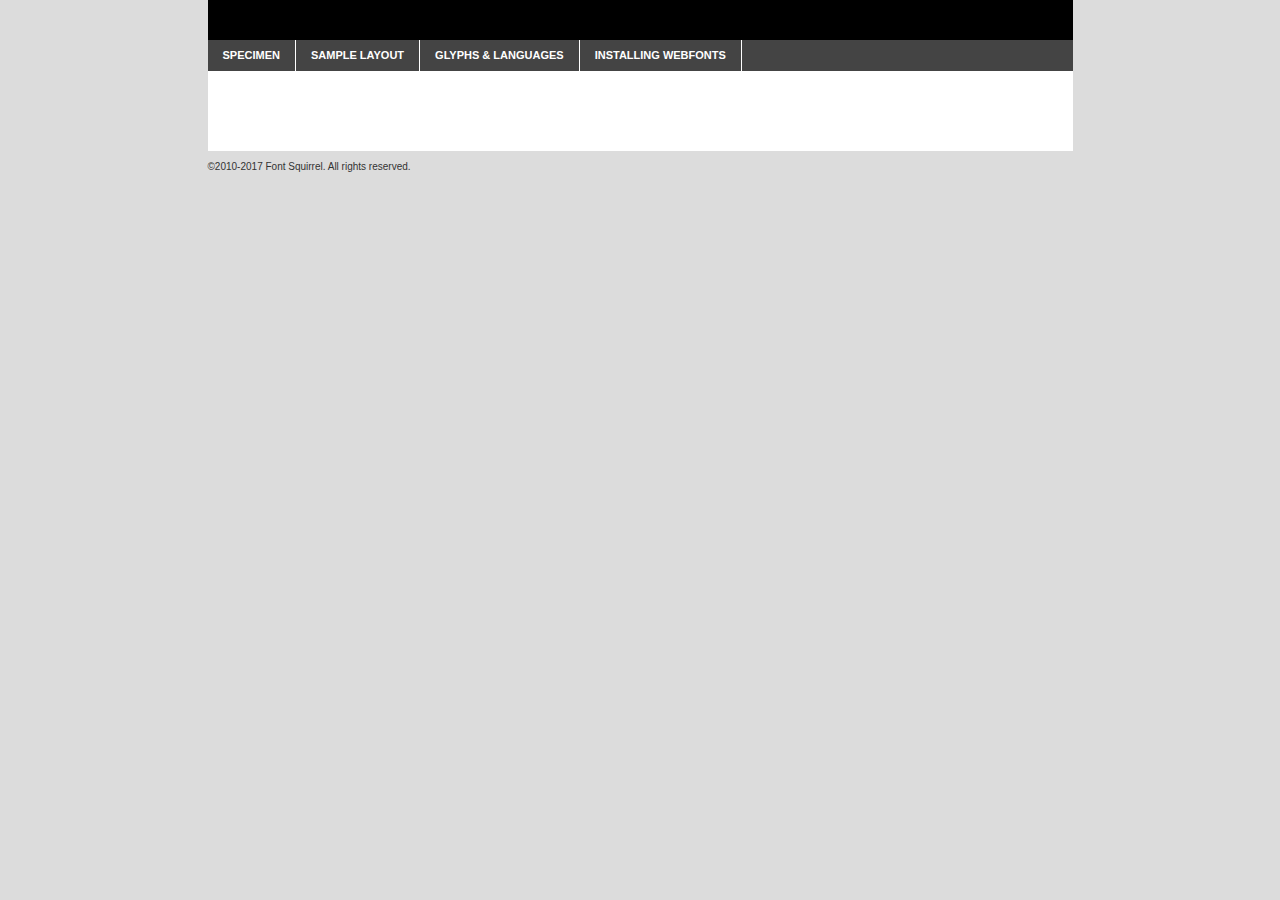
<file: fonts/fieldwork-geo-regular-demo.html>
<!DOCTYPE html PUBLIC "-//W3C//DTD XHTML 1.0 Transitional//EN"
	"http://www.w3.org/TR/xhtml1/DTD/xhtml1-transitional.dtd">

<html xmlns="http://www.w3.org/1999/xhtml" xml:lang="en" lang="en">
<head>
	<meta http-equiv="Content-Type" content="text/html; charset=utf-8" />
	<script src="http://ajax.googleapis.com/ajax/libs/jquery/1.7.2/jquery.min.js" type="text/javascript" charset="utf-8"></script>
	<script type="text/javascript">
	(function($){$.fn.easyTabs=function(option){var param=jQuery.extend({fadeSpeed:"fast",defaultContent:1,activeClass:'active'},option);$(this).each(function(){var thisId="#"+this.id;if(param.defaultContent==''){param.defaultContent=1;}
	if(typeof param.defaultContent=="number")
	{var defaultTab=$(thisId+" .tabs li:eq("+(param.defaultContent-1)+") a").attr('href').substr(1);}else{var defaultTab=param.defaultContent;}
	$(thisId+" .tabs li a").each(function(){var tabToHide=$(this).attr('href').substr(1);$("#"+tabToHide).addClass('easytabs-tab-content');});hideAll();changeContent(defaultTab);function hideAll(){$(thisId+" .easytabs-tab-content").hide();}
	function changeContent(tabId){hideAll();$(thisId+" .tabs li").removeClass(param.activeClass);$(thisId+" .tabs li a[href=#"+tabId+"]").closest('li').addClass(param.activeClass);if(param.fadeSpeed!="none")
	{$(thisId+" #"+tabId).fadeIn(param.fadeSpeed);}else{$(thisId+" #"+tabId).show();}}
	$(thisId+" .tabs li").click(function(){var tabId=$(this).find('a').attr('href').substr(1);changeContent(tabId);return false;});});}})(jQuery);
	</script>
	<link rel="stylesheet" href="specimen_files/specimen_stylesheet.css" type="text/css" charset="utf-8" />
	<link rel="stylesheet" href="stylesheet.css" type="text/css" charset="utf-8" />

	<style type="text/css">
					body{
				font-family: 'webfontregular';
							}
		</style>

	<title>  Specimen</title>
	
	
	<script type="text/javascript" charset="utf-8">
		$(document).ready(function() {
			$('#container').easyTabs({defaultContent:1});
		});
	</script>
</head>

<body>
<div id="container">
	<div id="header">
		 	</div>
	<ul class="tabs">
		<li><a href="#specimen">Specimen</a></li>
		<li><a href="#layout">Sample Layout</a></li>
				<li><a href="#glyphs">Glyphs &amp; Languages</a></li>
		<li><a href="#installing">Installing Webfonts</a></li>
		
	</ul>
	
	<div id="main_content">

		
			<div id="specimen">
		
				<div class="section">
					<div class="grid12 firstcol">
						<div class="huge">AaBb</div>
					</div>
				</div>
		
				<div class="section">
					<div class="glyph_range">A&#x200B;B&#x200b;C&#x200b;D&#x200b;E&#x200b;F&#x200b;G&#x200b;H&#x200b;I&#x200b;J&#x200b;K&#x200b;L&#x200b;M&#x200b;N&#x200b;O&#x200b;P&#x200b;Q&#x200b;R&#x200b;S&#x200b;T&#x200b;U&#x200b;V&#x200b;W&#x200b;X&#x200b;Y&#x200b;Z&#x200b;a&#x200b;b&#x200b;c&#x200b;d&#x200b;e&#x200b;f&#x200b;g&#x200b;h&#x200b;i&#x200b;j&#x200b;k&#x200b;l&#x200b;m&#x200b;n&#x200b;o&#x200b;p&#x200b;q&#x200b;r&#x200b;s&#x200b;t&#x200b;u&#x200b;v&#x200b;w&#x200b;x&#x200b;y&#x200b;z&#x200b;1&#x200b;2&#x200b;3&#x200b;4&#x200b;5&#x200b;6&#x200b;7&#x200b;8&#x200b;9&#x200b;0&#x200b;&amp;&#x200b;.&#x200b;,&#x200b;?&#x200b;!&#x200b;&#64;&#x200b;(&#x200b;)&#x200b;#&#x200b;$&#x200b;%&#x200b;*&#x200b;+&#x200b;-&#x200b;=&#x200b;:&#x200b;;</div>
				</div>
				<div class="section">
					<div class="grid12 firstcol">
						<table class="sample_table">
							<tr><td>10</td><td class="size10">abcdefghijklmnopqrstuvwxyzABCDEFGHIJKLMNOPQRSTUVWXYZ0123456789abcdefghijklmnopqrstuvwxyzABCDEFGHIJKLMNOPQRSTUVWXYZ0123456789abcdefghijklmnopqrstuvwxyzABCDEFGHIJKLMNOPQRSTUVWXYZ</td></tr>
							<tr><td>11</td><td class="size11">abcdefghijklmnopqrstuvwxyzABCDEFGHIJKLMNOPQRSTUVWXYZ0123456789abcdefghijklmnopqrstuvwxyzABCDEFGHIJKLMNOPQRSTUVWXYZ0123456789abcdefghijklmnopqrstuvwxyzABCDEFGHIJKLMNOPQRSTUVWXYZ</td></tr>
							<tr><td>12</td><td class="size12">abcdefghijklmnopqrstuvwxyzABCDEFGHIJKLMNOPQRSTUVWXYZ0123456789abcdefghijklmnopqrstuvwxyzABCDEFGHIJKLMNOPQRSTUVWXYZ0123456789abcdefghijklmnopqrstuvwxyzABCDEFGHIJKLMNOPQRSTUVWXYZ</td></tr>
							<tr><td>13</td><td class="size13">abcdefghijklmnopqrstuvwxyzABCDEFGHIJKLMNOPQRSTUVWXYZ0123456789abcdefghijklmnopqrstuvwxyzABCDEFGHIJKLMNOPQRSTUVWXYZ0123456789abcdefghijklmnopqrstuvwxyzABCDEFGHIJKLMNOPQRSTUVWXYZ</td></tr>
							<tr><td>14</td><td class="size14">abcdefghijklmnopqrstuvwxyzABCDEFGHIJKLMNOPQRSTUVWXYZ0123456789abcdefghijklmnopqrstuvwxyzABCDEFGHIJKLMNOPQRSTUVWXYZ0123456789abcdefghijklmnopqrstuvwxyzABCDEFGHIJKLMNOPQRSTUVWXYZ</td></tr>
							<tr><td>16</td><td class="size16">abcdefghijklmnopqrstuvwxyzABCDEFGHIJKLMNOPQRSTUVWXYZ0123456789abcdefghijklmnopqrstuvwxyzABCDEFGHIJKLMNOPQRSTUVWXYZ</td></tr>
							<tr><td>18</td><td class="size18">abcdefghijklmnopqrstuvwxyzABCDEFGHIJKLMNOPQRSTUVWXYZ0123456789abcdefghijklmnopqrstuvwxyzABCDEFGHIJKLMNOPQRSTUVWXYZ</td></tr>
							<tr><td>20</td><td class="size20">abcdefghijklmnopqrstuvwxyzABCDEFGHIJKLMNOPQRSTUVWXYZ0123456789abcdefghijklmnopqrstuvwxyzABCDEFGHIJKLMNOPQRSTUVWXYZ</td></tr>
							<tr><td>24</td><td class="size24">abcdefghijklmnopqrstuvwxyzABCDEFGHIJKLMNOPQRSTUVWXYZ0123456789abcdefghijklmnopqrstuvwxyzABCDEFGHIJKLMNOPQRSTUVWXYZ</td></tr>
							<tr><td>30</td><td class="size30">abcdefghijklmnopqrstuvwxyzABCDEFGHIJKLMNOPQRSTUVWXYZ0123456789abcdefghijklmnopqrstuvwxyzABCDEFGHIJKLMNOPQRSTUVWXYZ</td></tr>
							<tr><td>36</td><td class="size36">abcdefghijklmnopqrstuvwxyzABCDEFGHIJKLMNOPQRSTUVWXYZ0123456789abcdefghijklmnopqrstuvwxyzABCDEFGHIJKLMNOPQRSTUVWXYZ</td></tr>
							<tr><td>48</td><td class="size48">abcdefghijklmnopqrstuvwxyzABCDEFGHIJKLMNOPQRSTUVWXYZ0123456789abcdefghijklmnopqrstuvwxyzABCDEFGHIJKLMNOPQRSTUVWXYZ</td></tr>
							<tr><td>60</td><td class="size60">abcdefghijklmnopqrstuvwxyzABCDEFGHIJKLMNOPQRSTUVWXYZ0123456789abcdefghijklmnopqrstuvwxyzABCDEFGHIJKLMNOPQRSTUVWXYZ</td></tr>
							<tr><td>72</td><td class="size72">abcdefghijklmnopqrstuvwxyzABCDEFGHIJKLMNOPQRSTUVWXYZ0123456789abcdefghijklmnopqrstuvwxyzABCDEFGHIJKLMNOPQRSTUVWXYZ</td></tr>
							<tr><td>90</td><td class="size90">abcdefghijklmnopqrstuvwxyzABCDEFGHIJKLMNOPQRSTUVWXYZ0123456789abcdefghijklmnopqrstuvwxyzABCDEFGHIJKLMNOPQRSTUVWXYZ</td></tr>
						</table>
				
					</div>
			
				</div>
		
		
		
								<div class="section" id="bodycomparison">


										<div id="xheight">
				<div class="fontbody">&#x25FC;&#x25FC;&#x25FC;&#x25FC;&#x25FC;&#x25FC;&#x25FC;&#x25FC;&#x25FC;&#x25FC;&#x25FC;&#x25FC;&#x25FC;&#x25FC;&#x25FC;&#x25FC;&#x25FC;&#x25FC;&#x25FC;&#x25FC;&#x25FC;&#x25FC;&#x25FC;&#x25FC;&#x25FC;&#x25FC;&#x25FC;&#x25FC;&#x25FC;&#x25FC;&#x25FC;&#x25FC;&#x25FC;&#x25FC;&#x25FC;&#x25FC;&#x25FC;&#x25FC;&#x25FC;&#x25FC;&#x25FC;&#x25FC;&#x25FC;&#x25FC;&#x25FC;&#x25FC;&#x25FC;&#x25FC;&#x25FC;&#x25FC;&#x25FC;&#x25FC;&#x25FC;&#x25FC;&#x25FC;&#x25FC;&#x25FC;&#x25FC;&#x25FC;&#x25FC;&#x25FC;&#x25FC;&#x25FC;&#x25FC;&#x25FC;&#x25FC;&#x25FC;&#x25FC;&#x25FC;&#x25FC;&#x25FC;&#x25FC;&#x25FC;&#x25FC;&#x25FC;&#x25FC;&#x25FC;&#x25FC;&#x25FC;&#x25FC;&#x25FC;&#x25FC;&#x25FC;&#x25FC;&#x25FC;&#x25FC;&#x25FC;&#x25FC;&#x25FC;&#x25FC;&#x25FC;&#x25FC;&#x25FC;&#x25FC;&#x25FC;&#x25FC;&#x25FC;&#x25FC;&#x25FC;body</div><div class="arialbody">body</div><div class="verdanabody">body</div><div class="georgiabody">body</div></div>
										<div class="fontbody" style="z-index:1">
											body<span> </span>
										</div>
										<div class="arialbody" style="z-index:1">
											body<span>Arial</span>
										</div>
										<div class="verdanabody" style="z-index:1">
											body<span>Verdana</span>
										</div>
										<div class="georgiabody" style="z-index:1">
											body<span>Georgia</span>
										</div>



								</div>
		
		
				<div class="section psample psample_row1" id="">
					
					<div class="grid2 firstcol">
						<p class="size10"><span>10.</span>Aenean lacinia bibendum nulla sed consectetur. Fusce dapibus, tellus ac cursus commodo, tortor mauris condimentum nibh, ut fermentum massa justo sit amet risus. Nullam id dolor id nibh ultricies vehicula ut id elit. Cum sociis natoque penatibus et magnis dis parturient montes, nascetur ridiculus mus. Nulla vitae elit libero, a pharetra augue.</p>
			
					</div>
					<div class="grid3">
						<p class="size11"><span>11.</span>Aenean lacinia bibendum nulla sed consectetur. Fusce dapibus, tellus ac cursus commodo, tortor mauris condimentum nibh, ut fermentum massa justo sit amet risus. Nullam id dolor id nibh ultricies vehicula ut id elit. Cum sociis natoque penatibus et magnis dis parturient montes, nascetur ridiculus mus. Nulla vitae elit libero, a pharetra augue.</p>
			
					</div>
					<div class="grid3">
						<p class="size12"><span>12.</span>Aenean lacinia bibendum nulla sed consectetur. Fusce dapibus, tellus ac cursus commodo, tortor mauris condimentum nibh, ut fermentum massa justo sit amet risus. Nullam id dolor id nibh ultricies vehicula ut id elit. Cum sociis natoque penatibus et magnis dis parturient montes, nascetur ridiculus mus. Nulla vitae elit libero, a pharetra augue.</p>
			
					</div>
					<div class="grid4">
						<p class="size13"><span>13.</span>Aenean lacinia bibendum nulla sed consectetur. Fusce dapibus, tellus ac cursus commodo, tortor mauris condimentum nibh, ut fermentum massa justo sit amet risus. Nullam id dolor id nibh ultricies vehicula ut id elit. Cum sociis natoque penatibus et magnis dis parturient montes, nascetur ridiculus mus. Nulla vitae elit libero, a pharetra augue.</p>
			
					</div>
					<div class="white_blend"></div>
					
				</div>
				<div class="section psample psample_row2" id="">
					<div class="grid3 firstcol">
						<p class="size14"><span>14.</span>Aenean lacinia bibendum nulla sed consectetur. Fusce dapibus, tellus ac cursus commodo, tortor mauris condimentum nibh, ut fermentum massa justo sit amet risus. Nullam id dolor id nibh ultricies vehicula ut id elit. Cum sociis natoque penatibus et magnis dis parturient montes, nascetur ridiculus mus. Nulla vitae elit libero, a pharetra augue.</p>
			
					</div>
					<div class="grid4">
						<p class="size16"><span>16.</span>Aenean lacinia bibendum nulla sed consectetur. Fusce dapibus, tellus ac cursus commodo, tortor mauris condimentum nibh, ut fermentum massa justo sit amet risus. Nullam id dolor id nibh ultricies vehicula ut id elit. Cum sociis natoque penatibus et magnis dis parturient montes, nascetur ridiculus mus. Nulla vitae elit libero, a pharetra augue.</p>
			
					</div>
					<div class="grid5">
						<p class="size18"><span>18.</span>Aenean lacinia bibendum nulla sed consectetur. Fusce dapibus, tellus ac cursus commodo, tortor mauris condimentum nibh, ut fermentum massa justo sit amet risus. Nullam id dolor id nibh ultricies vehicula ut id elit. Cum sociis natoque penatibus et magnis dis parturient montes, nascetur ridiculus mus. Nulla vitae elit libero, a pharetra augue.</p>
			
					</div>

					<div class="white_blend"></div>

				</div>
				
				<div class="section psample psample_row3" id="">
					<div class="grid5 firstcol">
						<p class="size20"><span>20.</span>Aenean lacinia bibendum nulla sed consectetur. Fusce dapibus, tellus ac cursus commodo, tortor mauris condimentum nibh, ut fermentum massa justo sit amet risus. Nullam id dolor id nibh ultricies vehicula ut id elit. Cum sociis natoque penatibus et magnis dis parturient montes, nascetur ridiculus mus. Nulla vitae elit libero, a pharetra augue.</p>
					</div>
					<div class="grid7">
						<p class="size24"><span>24.</span>Aenean lacinia bibendum nulla sed consectetur. Fusce dapibus, tellus ac cursus commodo, tortor mauris condimentum nibh, ut fermentum massa justo sit amet risus. Nullam id dolor id nibh ultricies vehicula ut id elit. Cum sociis natoque penatibus et magnis dis parturient montes, nascetur ridiculus mus. Nulla vitae elit libero, a pharetra augue.</p>
					</div>
					
					<div class="white_blend"></div>
					
				</div>
				
				<div class="section psample psample_row4" id="">
					<div class="grid12 firstcol">
						<p class="size30"><span>30.</span>Aenean lacinia bibendum nulla sed consectetur. Fusce dapibus, tellus ac cursus commodo, tortor mauris condimentum nibh, ut fermentum massa justo sit amet risus. Nullam id dolor id nibh ultricies vehicula ut id elit. Cum sociis natoque penatibus et magnis dis parturient montes, nascetur ridiculus mus. Nulla vitae elit libero, a pharetra augue.</p>
					</div>
					<div class="white_blend"></div>
					
				</div>
				
				
				
				<div class="section psample psample_row1 fullreverse">
					<div class="grid2 firstcol">
						<p class="size10"><span>10.</span>Aenean lacinia bibendum nulla sed consectetur. Fusce dapibus, tellus ac cursus commodo, tortor mauris condimentum nibh, ut fermentum massa justo sit amet risus. Nullam id dolor id nibh ultricies vehicula ut id elit. Cum sociis natoque penatibus et magnis dis parturient montes, nascetur ridiculus mus. Nulla vitae elit libero, a pharetra augue.</p>
			
					</div>
					<div class="grid3">
						<p class="size11"><span>11.</span>Aenean lacinia bibendum nulla sed consectetur. Fusce dapibus, tellus ac cursus commodo, tortor mauris condimentum nibh, ut fermentum massa justo sit amet risus. Nullam id dolor id nibh ultricies vehicula ut id elit. Cum sociis natoque penatibus et magnis dis parturient montes, nascetur ridiculus mus. Nulla vitae elit libero, a pharetra augue.</p>
			
					</div>
					<div class="grid3">
						<p class="size12"><span>12.</span>Aenean lacinia bibendum nulla sed consectetur. Fusce dapibus, tellus ac cursus commodo, tortor mauris condimentum nibh, ut fermentum massa justo sit amet risus. Nullam id dolor id nibh ultricies vehicula ut id elit. Cum sociis natoque penatibus et magnis dis parturient montes, nascetur ridiculus mus. Nulla vitae elit libero, a pharetra augue.</p>
			
					</div>
					<div class="grid4">
						<p class="size13"><span>13.</span>Aenean lacinia bibendum nulla sed consectetur. Fusce dapibus, tellus ac cursus commodo, tortor mauris condimentum nibh, ut fermentum massa justo sit amet risus. Nullam id dolor id nibh ultricies vehicula ut id elit. Cum sociis natoque penatibus et magnis dis parturient montes, nascetur ridiculus mus. Nulla vitae elit libero, a pharetra augue.</p>
			
					</div>
					<div class="black_blend"></div>
					
				</div>
				
				<div class="section psample psample_row2 fullreverse">
					<div class="grid3 firstcol">
						<p class="size14"><span>14.</span>Aenean lacinia bibendum nulla sed consectetur. Fusce dapibus, tellus ac cursus commodo, tortor mauris condimentum nibh, ut fermentum massa justo sit amet risus. Nullam id dolor id nibh ultricies vehicula ut id elit. Cum sociis natoque penatibus et magnis dis parturient montes, nascetur ridiculus mus. Nulla vitae elit libero, a pharetra augue.</p>
			
					</div>
					<div class="grid4">
						<p class="size16"><span>16.</span>Aenean lacinia bibendum nulla sed consectetur. Fusce dapibus, tellus ac cursus commodo, tortor mauris condimentum nibh, ut fermentum massa justo sit amet risus. Nullam id dolor id nibh ultricies vehicula ut id elit. Cum sociis natoque penatibus et magnis dis parturient montes, nascetur ridiculus mus. Nulla vitae elit libero, a pharetra augue.</p>
			
					</div>
					<div class="grid5">
						<p class="size18"><span>18.</span>Aenean lacinia bibendum nulla sed consectetur. Fusce dapibus, tellus ac cursus commodo, tortor mauris condimentum nibh, ut fermentum massa justo sit amet risus. Nullam id dolor id nibh ultricies vehicula ut id elit. Cum sociis natoque penatibus et magnis dis parturient montes, nascetur ridiculus mus. Nulla vitae elit libero, a pharetra augue.</p>
			
					</div>
					<div class="black_blend"></div>

				</div>
				
				<div class="section psample fullreverse psample_row3" id="">
					<div class="grid5 firstcol">
						<p class="size20"><span>20.</span>Aenean lacinia bibendum nulla sed consectetur. Fusce dapibus, tellus ac cursus commodo, tortor mauris condimentum nibh, ut fermentum massa justo sit amet risus. Nullam id dolor id nibh ultricies vehicula ut id elit. Cum sociis natoque penatibus et magnis dis parturient montes, nascetur ridiculus mus. Nulla vitae elit libero, a pharetra augue.</p>
					</div>
					<div class="grid7">
						<p class="size24"><span>24.</span>Aenean lacinia bibendum nulla sed consectetur. Fusce dapibus, tellus ac cursus commodo, tortor mauris condimentum nibh, ut fermentum massa justo sit amet risus. Nullam id dolor id nibh ultricies vehicula ut id elit. Cum sociis natoque penatibus et magnis dis parturient montes, nascetur ridiculus mus. Nulla vitae elit libero, a pharetra augue.</p>
					</div>
					
					<div class="black_blend"></div>
					
				</div>
				
				<div class="section psample fullreverse psample_row4" id="" style="border-bottom: 20px #000 solid;">
					<div class="grid12 firstcol">
						<p class="size30"><span>30.</span>Aenean lacinia bibendum nulla sed consectetur. Fusce dapibus, tellus ac cursus commodo, tortor mauris condimentum nibh, ut fermentum massa justo sit amet risus. Nullam id dolor id nibh ultricies vehicula ut id elit. Cum sociis natoque penatibus et magnis dis parturient montes, nascetur ridiculus mus. Nulla vitae elit libero, a pharetra augue.</p>
					</div>
					<div class="black_blend"></div>
					
				</div>
				
				
				
				
			</div>
			
			<div id="layout">
				
				<div class="section">
					
					<div class="grid12 firstcol">
						<h1>Lorem Ipsum Dolor</h1>
						<h2>Etiam porta sem malesuada magna mollis euismod</h2>
						
						<p class="byline">By <a href="#link">Aenean Lacinia</a></p>
					</div>
				</div>
				<div class="section">
					<div class="grid8 firstcol">
						<p class="large">Donec sed odio dui. Morbi leo risus, porta ac consectetur ac, vestibulum at eros. Fusce dapibus, tellus ac cursus commodo, tortor mauris condimentum nibh, ut fermentum massa justo sit amet risus. </p>

						
						<h3>Pellentesque ornare sem</h3>

						<p>Maecenas sed diam eget risus varius blandit sit amet non magna. Maecenas faucibus mollis interdum. Donec ullamcorper nulla non metus auctor fringilla. Nullam id dolor id nibh ultricies vehicula ut id elit. Nullam id dolor id nibh ultricies vehicula ut id elit. </p>

						<p>Aenean eu leo quam. Pellentesque ornare sem lacinia quam venenatis vestibulum. Lorem ipsum dolor sit amet, consectetur adipiscing elit. Cum sociis natoque penatibus et magnis dis parturient montes, nascetur ridiculus mus. </p>

						<p>Nulla vitae elit libero, a pharetra augue. Praesent commodo cursus magna, vel scelerisque nisl consectetur et. Aenean lacinia bibendum nulla sed consectetur. </p>

						<p>Nullam quis risus eget urna mollis ornare vel eu leo. Nullam quis risus eget urna mollis ornare vel eu leo. Maecenas sed diam eget risus varius blandit sit amet non magna. Donec ullamcorper nulla non metus auctor fringilla. </p>

						<h3>Cras mattis consectetur</h3>

						<p>Aenean eu leo quam. Pellentesque ornare sem lacinia quam venenatis vestibulum. Aenean lacinia bibendum nulla sed consectetur. Integer posuere erat a ante venenatis dapibus posuere velit aliquet. Cras mattis consectetur purus sit amet fermentum. </p>

						<p>Nullam id dolor id nibh ultricies vehicula ut id elit. Nullam quis risus eget urna mollis ornare vel eu leo. Cras mattis consectetur purus sit amet fermentum.</p>
					</div>
					
					<div class="grid4 sidebar">
						
						<div class="box reverse">
							<p class="last">Nullam quis risus eget urna mollis ornare vel eu leo. Donec ullamcorper nulla non metus auctor fringilla. Cras mattis consectetur purus sit amet fermentum. Sed posuere consectetur est at lobortis. Lorem ipsum dolor sit amet, consectetur adipiscing elit. </p>
						</div>
						
						<p class="caption">Maecenas sed diam eget risus varius.</p>

						<p>Vestibulum id ligula porta felis euismod semper. Integer posuere erat a ante venenatis dapibus posuere velit aliquet. Vestibulum id ligula porta felis euismod semper. Sed posuere consectetur est at lobortis. Maecenas sed diam eget risus varius blandit sit amet non magna. Fusce dapibus, tellus ac cursus commodo, tortor mauris condimentum nibh, ut fermentum massa justo sit amet risus. </p>

					

						<p>Duis mollis, est non commodo luctus, nisi erat porttitor ligula, eget lacinia odio sem nec elit. Aenean lacinia bibendum nulla sed consectetur. Vivamus sagittis lacus vel augue laoreet rutrum faucibus dolor auctor. Aenean lacinia bibendum nulla sed consectetur. Nullam quis risus eget urna mollis ornare vel eu leo. </p>

						<p>Praesent commodo cursus magna, vel scelerisque nisl consectetur et. Donec ullamcorper nulla non metus auctor fringilla. Maecenas faucibus mollis interdum. Fusce dapibus, tellus ac cursus commodo, tortor mauris condimentum nibh, ut fermentum massa justo sit amet risus. </p>

					</div>
				</div>
				
			</div>


			



		<div id="glyphs">
			<div class="section">
				<div class="grid12 firstcol">
			
				<h1>Language Support</h1>
				<p>The subset of   in this kit supports the following languages:<br />
			
					Albanian, Basque, Breton, Chamorro, Danish, Dutch, English, Faroese, Finnish, French, Frisian, Galician, German, Icelandic, Italian, Malagasy, Norwegian, Portuguese, Spanish, Swedish, Alsatian, Aragonese, Arapaho, Arrernte, Asturian, Aymara, Bislama, Cebuano, Corsican, Fijian, French_creole, Genoese, Gilbertese, Greenlandic, Haitian_creole, Hiligaynon, Hmong, Hopi, Ibanag, Iloko_ilokano, Indonesian, Interglossa_glosa, Interlingua, Irish_gaelic, Jerriais, Lojban, Lombard, Luxembourgeois, Manx, Mohawk, Norfolk_pitcairnese, Occitan, Oromo, Pangasinan, Papiamento, Piedmontese, Potawatomi, Rhaeto-romance, Romansh, Rotokas, Sami_lule, Samoan, Sardinian, Scots_gaelic, Seychelles_creole, Shona, Sicilian, Somali, Southern_ndebele, Swahili, Swati_swazi, Tagalog_filipino_pilipino, Tetum, Tok_pisin, Uyghur_latinized, Volapuk, Walloon, Warlpiri, Xhosa, Yapese, Zulu, Latinbasic, Ubasic, Demo				</p>
				<h1>Glyph Chart</h1>
				<p>The subset of   in this kit includes all the glyphs listed below. Unicode entities are included above each glyph to help you insert individual characters into your layout.</p>
				<div id="glyph_chart">
			
																				 <div><p>&amp;#13;</p>&#13;</div>
																				 <div><p>&amp;#13;</p>&#13;</div>
																				 <div><p>&amp;#32;</p>&#32;</div>
																				 <div><p>&amp;#33;</p>&#33;</div>
																				 <div><p>&amp;#34;</p>&#34;</div>
																				 <div><p>&amp;#35;</p>&#35;</div>
																				 <div><p>&amp;#36;</p>&#36;</div>
																				 <div><p>&amp;#37;</p>&#37;</div>
																				 <div><p>&amp;#38;</p>&#38;</div>
																				 <div><p>&amp;#39;</p>&#39;</div>
																				 <div><p>&amp;#40;</p>&#40;</div>
																				 <div><p>&amp;#41;</p>&#41;</div>
																				 <div><p>&amp;#42;</p>&#42;</div>
																				 <div><p>&amp;#43;</p>&#43;</div>
																				 <div><p>&amp;#44;</p>&#44;</div>
																				 <div><p>&amp;#45;</p>&#45;</div>
																				 <div><p>&amp;#46;</p>&#46;</div>
																				 <div><p>&amp;#47;</p>&#47;</div>
																				 <div><p>&amp;#48;</p>&#48;</div>
																				 <div><p>&amp;#49;</p>&#49;</div>
																				 <div><p>&amp;#50;</p>&#50;</div>
																				 <div><p>&amp;#51;</p>&#51;</div>
																				 <div><p>&amp;#52;</p>&#52;</div>
																				 <div><p>&amp;#53;</p>&#53;</div>
																				 <div><p>&amp;#54;</p>&#54;</div>
																				 <div><p>&amp;#55;</p>&#55;</div>
																				 <div><p>&amp;#56;</p>&#56;</div>
																				 <div><p>&amp;#57;</p>&#57;</div>
																				 <div><p>&amp;#58;</p>&#58;</div>
																				 <div><p>&amp;#59;</p>&#59;</div>
																				 <div><p>&amp;#60;</p>&#60;</div>
																				 <div><p>&amp;#61;</p>&#61;</div>
																				 <div><p>&amp;#62;</p>&#62;</div>
																				 <div><p>&amp;#63;</p>&#63;</div>
																				 <div><p>&amp;#64;</p>&#64;</div>
																				 <div><p>&amp;#65;</p>&#65;</div>
																				 <div><p>&amp;#66;</p>&#66;</div>
																				 <div><p>&amp;#67;</p>&#67;</div>
																				 <div><p>&amp;#68;</p>&#68;</div>
																				 <div><p>&amp;#69;</p>&#69;</div>
																				 <div><p>&amp;#70;</p>&#70;</div>
																				 <div><p>&amp;#71;</p>&#71;</div>
																				 <div><p>&amp;#72;</p>&#72;</div>
																				 <div><p>&amp;#73;</p>&#73;</div>
																				 <div><p>&amp;#74;</p>&#74;</div>
																				 <div><p>&amp;#75;</p>&#75;</div>
																				 <div><p>&amp;#76;</p>&#76;</div>
																				 <div><p>&amp;#77;</p>&#77;</div>
																				 <div><p>&amp;#78;</p>&#78;</div>
																				 <div><p>&amp;#79;</p>&#79;</div>
																				 <div><p>&amp;#80;</p>&#80;</div>
																				 <div><p>&amp;#81;</p>&#81;</div>
																				 <div><p>&amp;#82;</p>&#82;</div>
																				 <div><p>&amp;#83;</p>&#83;</div>
																				 <div><p>&amp;#84;</p>&#84;</div>
																				 <div><p>&amp;#85;</p>&#85;</div>
																				 <div><p>&amp;#86;</p>&#86;</div>
																				 <div><p>&amp;#87;</p>&#87;</div>
																				 <div><p>&amp;#88;</p>&#88;</div>
																				 <div><p>&amp;#89;</p>&#89;</div>
																				 <div><p>&amp;#90;</p>&#90;</div>
																				 <div><p>&amp;#91;</p>&#91;</div>
																				 <div><p>&amp;#92;</p>&#92;</div>
																				 <div><p>&amp;#93;</p>&#93;</div>
																				 <div><p>&amp;#94;</p>&#94;</div>
																				 <div><p>&amp;#95;</p>&#95;</div>
																				 <div><p>&amp;#96;</p>&#96;</div>
																				 <div><p>&amp;#97;</p>&#97;</div>
																				 <div><p>&amp;#98;</p>&#98;</div>
																				 <div><p>&amp;#99;</p>&#99;</div>
																				 <div><p>&amp;#100;</p>&#100;</div>
																				 <div><p>&amp;#101;</p>&#101;</div>
																				 <div><p>&amp;#102;</p>&#102;</div>
																				 <div><p>&amp;#103;</p>&#103;</div>
																				 <div><p>&amp;#104;</p>&#104;</div>
																				 <div><p>&amp;#105;</p>&#105;</div>
																				 <div><p>&amp;#106;</p>&#106;</div>
																				 <div><p>&amp;#107;</p>&#107;</div>
																				 <div><p>&amp;#108;</p>&#108;</div>
																				 <div><p>&amp;#109;</p>&#109;</div>
																				 <div><p>&amp;#110;</p>&#110;</div>
																				 <div><p>&amp;#111;</p>&#111;</div>
																				 <div><p>&amp;#112;</p>&#112;</div>
																				 <div><p>&amp;#113;</p>&#113;</div>
																				 <div><p>&amp;#114;</p>&#114;</div>
																				 <div><p>&amp;#115;</p>&#115;</div>
																				 <div><p>&amp;#116;</p>&#116;</div>
																				 <div><p>&amp;#117;</p>&#117;</div>
																				 <div><p>&amp;#118;</p>&#118;</div>
																				 <div><p>&amp;#119;</p>&#119;</div>
																				 <div><p>&amp;#120;</p>&#120;</div>
																				 <div><p>&amp;#121;</p>&#121;</div>
																				 <div><p>&amp;#122;</p>&#122;</div>
																				 <div><p>&amp;#123;</p>&#123;</div>
																				 <div><p>&amp;#124;</p>&#124;</div>
																				 <div><p>&amp;#125;</p>&#125;</div>
																				 <div><p>&amp;#126;</p>&#126;</div>
																				 <div><p>&amp;#160;</p>&#160;</div>
																				 <div><p>&amp;#161;</p>&#161;</div>
																				 <div><p>&amp;#162;</p>&#162;</div>
																				 <div><p>&amp;#163;</p>&#163;</div>
																				 <div><p>&amp;#164;</p>&#164;</div>
																				 <div><p>&amp;#165;</p>&#165;</div>
																				 <div><p>&amp;#166;</p>&#166;</div>
																				 <div><p>&amp;#167;</p>&#167;</div>
																				 <div><p>&amp;#168;</p>&#168;</div>
																				 <div><p>&amp;#169;</p>&#169;</div>
																				 <div><p>&amp;#170;</p>&#170;</div>
																				 <div><p>&amp;#171;</p>&#171;</div>
																				 <div><p>&amp;#172;</p>&#172;</div>
																				 <div><p>&amp;#173;</p>&#173;</div>
																				 <div><p>&amp;#174;</p>&#174;</div>
																				 <div><p>&amp;#175;</p>&#175;</div>
																				 <div><p>&amp;#176;</p>&#176;</div>
																				 <div><p>&amp;#177;</p>&#177;</div>
																				 <div><p>&amp;#178;</p>&#178;</div>
																				 <div><p>&amp;#179;</p>&#179;</div>
																				 <div><p>&amp;#180;</p>&#180;</div>
																				 <div><p>&amp;#181;</p>&#181;</div>
																				 <div><p>&amp;#182;</p>&#182;</div>
																				 <div><p>&amp;#183;</p>&#183;</div>
																				 <div><p>&amp;#184;</p>&#184;</div>
																				 <div><p>&amp;#185;</p>&#185;</div>
																				 <div><p>&amp;#186;</p>&#186;</div>
																				 <div><p>&amp;#187;</p>&#187;</div>
																				 <div><p>&amp;#188;</p>&#188;</div>
																				 <div><p>&amp;#189;</p>&#189;</div>
																				 <div><p>&amp;#190;</p>&#190;</div>
																				 <div><p>&amp;#191;</p>&#191;</div>
																				 <div><p>&amp;#192;</p>&#192;</div>
																				 <div><p>&amp;#193;</p>&#193;</div>
																				 <div><p>&amp;#194;</p>&#194;</div>
																				 <div><p>&amp;#195;</p>&#195;</div>
																				 <div><p>&amp;#196;</p>&#196;</div>
																				 <div><p>&amp;#197;</p>&#197;</div>
																				 <div><p>&amp;#198;</p>&#198;</div>
																				 <div><p>&amp;#199;</p>&#199;</div>
																				 <div><p>&amp;#200;</p>&#200;</div>
																				 <div><p>&amp;#201;</p>&#201;</div>
																				 <div><p>&amp;#202;</p>&#202;</div>
																				 <div><p>&amp;#203;</p>&#203;</div>
																				 <div><p>&amp;#204;</p>&#204;</div>
																				 <div><p>&amp;#205;</p>&#205;</div>
																				 <div><p>&amp;#206;</p>&#206;</div>
																				 <div><p>&amp;#207;</p>&#207;</div>
																				 <div><p>&amp;#208;</p>&#208;</div>
																				 <div><p>&amp;#209;</p>&#209;</div>
																				 <div><p>&amp;#210;</p>&#210;</div>
																				 <div><p>&amp;#211;</p>&#211;</div>
																				 <div><p>&amp;#212;</p>&#212;</div>
																				 <div><p>&amp;#213;</p>&#213;</div>
																				 <div><p>&amp;#214;</p>&#214;</div>
																				 <div><p>&amp;#215;</p>&#215;</div>
																				 <div><p>&amp;#216;</p>&#216;</div>
																				 <div><p>&amp;#217;</p>&#217;</div>
																				 <div><p>&amp;#218;</p>&#218;</div>
																				 <div><p>&amp;#219;</p>&#219;</div>
																				 <div><p>&amp;#220;</p>&#220;</div>
																				 <div><p>&amp;#221;</p>&#221;</div>
																				 <div><p>&amp;#222;</p>&#222;</div>
																				 <div><p>&amp;#223;</p>&#223;</div>
																				 <div><p>&amp;#224;</p>&#224;</div>
																				 <div><p>&amp;#225;</p>&#225;</div>
																				 <div><p>&amp;#226;</p>&#226;</div>
																				 <div><p>&amp;#227;</p>&#227;</div>
																				 <div><p>&amp;#228;</p>&#228;</div>
																				 <div><p>&amp;#229;</p>&#229;</div>
																				 <div><p>&amp;#230;</p>&#230;</div>
																				 <div><p>&amp;#231;</p>&#231;</div>
																				 <div><p>&amp;#232;</p>&#232;</div>
																				 <div><p>&amp;#233;</p>&#233;</div>
																				 <div><p>&amp;#234;</p>&#234;</div>
																				 <div><p>&amp;#235;</p>&#235;</div>
																				 <div><p>&amp;#236;</p>&#236;</div>
																				 <div><p>&amp;#237;</p>&#237;</div>
																				 <div><p>&amp;#238;</p>&#238;</div>
																				 <div><p>&amp;#239;</p>&#239;</div>
																				 <div><p>&amp;#240;</p>&#240;</div>
																				 <div><p>&amp;#241;</p>&#241;</div>
																				 <div><p>&amp;#242;</p>&#242;</div>
																				 <div><p>&amp;#243;</p>&#243;</div>
																				 <div><p>&amp;#244;</p>&#244;</div>
																				 <div><p>&amp;#245;</p>&#245;</div>
																				 <div><p>&amp;#246;</p>&#246;</div>
																				 <div><p>&amp;#247;</p>&#247;</div>
																				 <div><p>&amp;#248;</p>&#248;</div>
																				 <div><p>&amp;#249;</p>&#249;</div>
																				 <div><p>&amp;#250;</p>&#250;</div>
																				 <div><p>&amp;#251;</p>&#251;</div>
																				 <div><p>&amp;#252;</p>&#252;</div>
																				 <div><p>&amp;#253;</p>&#253;</div>
																				 <div><p>&amp;#254;</p>&#254;</div>
																				 <div><p>&amp;#255;</p>&#255;</div>
																				 <div><p>&amp;#338;</p>&#338;</div>
																				 <div><p>&amp;#339;</p>&#339;</div>
																				 <div><p>&amp;#376;</p>&#376;</div>
																				 <div><p>&amp;#710;</p>&#710;</div>
																				 <div><p>&amp;#732;</p>&#732;</div>
																				 <div><p>&amp;#8192;</p>&#8192;</div>
																				 <div><p>&amp;#8193;</p>&#8193;</div>
																				 <div><p>&amp;#8194;</p>&#8194;</div>
																				 <div><p>&amp;#8195;</p>&#8195;</div>
																				 <div><p>&amp;#8196;</p>&#8196;</div>
																				 <div><p>&amp;#8197;</p>&#8197;</div>
																				 <div><p>&amp;#8198;</p>&#8198;</div>
																				 <div><p>&amp;#8199;</p>&#8199;</div>
																				 <div><p>&amp;#8200;</p>&#8200;</div>
																				 <div><p>&amp;#8201;</p>&#8201;</div>
																				 <div><p>&amp;#8202;</p>&#8202;</div>
																				 <div><p>&amp;#8208;</p>&#8208;</div>
																				 <div><p>&amp;#8209;</p>&#8209;</div>
																				 <div><p>&amp;#8210;</p>&#8210;</div>
																				 <div><p>&amp;#8211;</p>&#8211;</div>
																				 <div><p>&amp;#8212;</p>&#8212;</div>
																				 <div><p>&amp;#8216;</p>&#8216;</div>
																				 <div><p>&amp;#8217;</p>&#8217;</div>
																				 <div><p>&amp;#8218;</p>&#8218;</div>
																				 <div><p>&amp;#8220;</p>&#8220;</div>
																				 <div><p>&amp;#8221;</p>&#8221;</div>
																				 <div><p>&amp;#8222;</p>&#8222;</div>
																				 <div><p>&amp;#8226;</p>&#8226;</div>
																				 <div><p>&amp;#8230;</p>&#8230;</div>
																				 <div><p>&amp;#8239;</p>&#8239;</div>
																				 <div><p>&amp;#8249;</p>&#8249;</div>
																				 <div><p>&amp;#8250;</p>&#8250;</div>
																				 <div><p>&amp;#8287;</p>&#8287;</div>
																				 <div><p>&amp;#8364;</p>&#8364;</div>
																				 <div><p>&amp;#8482;</p>&#8482;</div>
																				 <div><p>&amp;#9724;</p>&#9724;</div>
																				 <div><p>&amp;#64257;</p>&#64257;</div>
																				 <div><p>&amp;#64258;</p>&#64258;</div>
																				 <div><p>&amp;#64259;</p>&#64259;</div>
																				 <div><p>&amp;#64260;</p>&#64260;</div>
																																																</div>	
				</div>
		
		
			</div>
		</div>
		
		
		<div id="specs">
			
		</div>
	
		<div id="installing">
			<div class="section">
				<div class="grid7 firstcol">
					<h1>Installing Webfonts</h1>
					
					<p>Webfonts are supported by all major browser platforms but not all in the same way. There are currently four different font formats that must be included in order to target all browsers. This includes TTF, WOFF, EOT and SVG.</p>
					
					<h2>1. Upload your webfonts</h2>
					<p>You must upload your webfont kit to your website. They should be in or near the same directory as your CSS files.</p>
					
					<h2>2. Include the webfont stylesheet</h2>
					<p>A special CSS @font-face declaration helps the various browsers select the appropriate font it needs without causing you a bunch of headaches. Learn more about this syntax by reading the <a href="https://www.fontspring.com/blog/further-hardening-of-the-bulletproof-syntax">Fontspring blog post</a> about it. The code for it is as follows:</p>


<code>
@font-face{ 
	font-family: 'MyWebFont';
	src: url('WebFont.eot');
	src: url('WebFont.eot?#iefix') format('embedded-opentype'),
	     url('WebFont.woff') format('woff'),
	     url('WebFont.ttf') format('truetype'),
	     url('WebFont.svg#webfont') format('svg');
}
</code>

	<p>We've already gone ahead and generated the code for you. All you have to do is link to the stylesheet in your HTML, like this:</p>
	<code>&lt;link rel=&quot;stylesheet&quot; href=&quot;stylesheet.css&quot; type=&quot;text/css&quot; charset=&quot;utf-8&quot; /&gt;</code>

					<h2>3. Modify your own stylesheet</h2>
					<p>To take advantage of your new fonts, you must tell your stylesheet to use them. Look at the original @font-face declaration above and find the property called "font-family." The name linked there will be what you use to reference the font. Prepend that webfont name to the font stack in the "font-family" property, inside the selector you want to change. For example:</p>
<code>p { font-family: 'WebFont', Arial, sans-serif; }</code>

<h2>4. Test</h2>
<p>Getting webfonts to work cross-browser <em>can</em> be tricky. Use the information in the sidebar to help you if you find that fonts aren't loading in a particular browser.</p>
				</div>
				
				<div class="grid5 sidebar">
					<div class="box">
						<h2>Troubleshooting<br />Font-Face Problems</h2>
						<p>Having trouble getting your webfonts to load in your new website? Here are some tips to sort out what might be the problem.</p>

						<h3>Fonts not showing in any browser</h3>

						<p>This sounds like you need to work on the plumbing. You either did not upload the fonts to the correct directory, or you did not link the fonts properly in the CSS. If you've confirmed that all this is correct and you still have a problem, take a look at your .htaccess file and see if requests are getting intercepted.</p>

						<h3>Fonts not loading in iPhone or iPad</h3>

						<p>The most common problem here is that you are serving the fonts from an IIS server. IIS refuses to serve files that have unknown MIME types. If that is the case, you must set the MIME type for SVG to "image/svg+xml" in the server settings. Follow these instructions from Microsoft if you need help.</p>

						<h3>Fonts not loading in Firefox</h3>

						<p>The primary reason for this failure? You are still using a version Firefox older than 3.5. So upgrade already! If that isn't it, then you are very likely serving fonts from a different domain. Firefox requires that all font assets be served from the same domain. Lastly it is possible that you need to add WOFF to your list of MIME types (if you are serving via IIS.)</p>

						<h3>Fonts not loading in IE</h3>

						<p>Are you looking at Internet Explorer on an actual Windows machine or are you cheating by using a service like Adobe BrowserLab? Many of these screenshot services do not render @font-face for IE. Best to test it on a real machine.</p>

						<h3>Fonts not loading in IE9</h3>

						<p>IE9, like Firefox, requires that fonts be served from the same domain as the website. Make sure that is the case.</p>
					</div>
				</div>
			</div>
			
		</div>
	
	</div>
	<div id="footer">
		<p>&copy;2010-2017 Font Squirrel. All rights reserved.</p>
	</div>
</div>
</body>
</html>
</file>
<file: fonts/stylesheet.css>
/*! Generated by Font Squirrel (https://www.fontsquirrel.com) on October 9, 2019 */



@font-face {
    font-family: 'webfontregular';
    src: url('fieldwork-geo-regular-webfont.woff2') format('woff2'),
         url('fieldwork-geo-regular-webfont.woff') format('woff');
    font-weight: normal;
    font-style: normal;

}
</file>
<file: fonts/specimen_files/specimen_stylesheet.css>
@import url('grid_12-825-55-15.css');

/*  
	CSS Reset by Eric Meyer - Released under Public Domain
    http://meyerweb.com/eric/tools/css/reset/
*/
html, body, div, span, applet, object, iframe,
h1, h2, h3, h4, h5, h6, p, blockquote, pre,
a, abbr, acronym, address, big, cite, code,
del, dfn, em, font, img, ins, kbd, q, s, samp,
small, strike, strong, sub, sup, tt, var,
b, u, i, center, dl, dt, dd, ol, ul, li,
fieldset, form, label, legend, table, 
caption, tbody, tfoot, thead, tr, th, td 
                  {margin: 0;padding: 0;border: 0;outline: 0;
                  font-size: 100%;vertical-align: baseline;
                  background: transparent;}
body              {line-height: 1;}
ol, ul            {list-style: none;}
blockquote, q     {quotes: none;}
blockquote:before, blockquote:after,
q:before, q:after {content: '';	content: none;}
:focus            {outline: 0;}
ins               {text-decoration: none;}
del               {text-decoration: line-through;}
table             {border-collapse: collapse;border-spacing: 0;}




body {
	color: #000;
	background-color: #dcdcdc;
}

a {
	text-decoration: none;
	color: #1883ba;
}

h1{
	font-size: 32px;
	font-weight: normal;
	font-style: normal;
	margin-bottom: 18px;
}

h2{
	font-size: 18px;
}

#container {
	width: 865px;
	margin: 0px auto;
}


#header {
	padding: 20px;
	font-size: 36px;
	background-color: #000;
	color: #fff;
}

#header span {
	color: #666;
}
#main_content {
	background-color: #fff;
	padding: 60px 20px 20px;
}


#footer p {
	margin: 0;
	padding-top: 10px;
	padding-bottom: 50px;
	color: #333;
	font: 10px Arial, sans-serif;
}

.tabs {
	width: 100%;
	height: 31px;
	background-color: #444;
}
.tabs li {
	float:  left;
	margin: 0;
	overflow: hidden;
	background-color: #444;
}
.tabs li a {
	display: block;
	color: #fff;
	text-decoration: none;
	font: bold 11px/11px 'Arial';
	text-transform: uppercase;
	padding: 10px 15px;
	border-right: 1px solid #fff;
}

.tabs li a:hover {
		background-color: #00b3ff;

}

.tabs li.active a {
	color:  #000;
	background-color: #fff;
}



div.huge {
	
	font-size: 300px;
	line-height: 1em;
	padding: 0;
	letter-spacing: -.02em;
	overflow: hidden;
}
div.glyph_range {
	font-size: 72px;
	line-height: 1.1em;
}

.size10{ font-size: 10px; }
.size11{ font-size: 11px; }
.size12{ font-size: 12px; }
.size13{ font-size: 13px; }
.size14{ font-size: 14px; }
.size16{ font-size: 16px; }
.size18{ font-size: 18px; }
.size20{ font-size: 20px; }
.size24{ font-size: 24px; }
.size30{ font-size: 30px; }
.size36{ font-size: 36px; }
.size48{ font-size: 48px; }
.size60{ font-size: 60px; }
.size72{ font-size: 72px; }
.size90{ font-size: 90px; }


.psample_row1 {	height: 120px;}
.psample_row1 {	height: 120px;}
.psample_row2 {	height: 160px;}
.psample_row3 {	height: 160px;}
.psample_row4 {	height: 160px;}

.psample {
	overflow: hidden;
	position: relative;
}
.psample p {
	line-height: 1.3em;
	display: block;
	overflow: hidden;
	margin: 0;
}

.psample span {
	margin-right: .5em;
}

.white_blend {
	width: 100%;
	height: 61px;
	background-image: url([data-uri]);
	position: absolute;
	bottom: 0;
}
.black_blend {
	width: 100%;
	height: 61px;
	background-image: url([data-uri]);
	position: absolute;
	bottom: 0;
}
.fullreverse {
	background:  #000 !important;
	color:  #fff !important;
	margin-left: -20px;
	padding-left: 20px;
	margin-right: -20px;
	padding-right: 20px;
	padding: 20px;
	margin-bottom:0;
}


.sample_table td {
	padding-top: 3px;
	padding-bottom:5px;
	padding-left: 5px;
	vertical-align: middle;
	line-height: 1.2em;
}

.sample_table td:first-child {
	background-color: #eee;
	text-align: right;
	padding-right: 5px;
	padding-left: 0;
	padding: 5px;
	font: 11px/12px "Courier New", Courier, mono;
}

code {
	white-space: pre;
	background-color: #eee;
	display: block;
	padding: 10px;
	margin-bottom: 18px;
	overflow: auto;
}


.bottom,.last 	{margin-bottom:0 !important; padding-bottom:0 !important;}

.box  { 
  padding: 18px; 
  margin-bottom: 18px; 
  background: #eee; 
}

.reverse,.reversed { background:  #000 !important;color:  #fff !important; border: none !important;}

#bodycomparison {
	position: relative;
	overflow: hidden;
	font-size: 72px;
	height: 90px;
	white-space: nowrap;
}

#bodycomparison div{
	font-size: 72px;
	line-height: 90px;
	display: inline;
	margin: 0 15px 0 0;
	padding: 0;
}

#bodycomparison div span{
	font: 10px Arial;
	position: absolute;
	left: 0;
}
#xheight {
	float: none;
	position: absolute;
	color: #d9f3ff;
	font-size: 72px;
	line-height: 90px;
}

.fontbody {
 position: relative;
}
.arialbody{
	font-family: Arial;
	position: relative;
}
.verdanabody{
	font-family: Verdana;
	position: relative;
}
.georgiabody{
	font-family: Georgia;
	position: relative;
}

/* @group Layout page
 */

#layout h1 {
	font-size: 36px;
	line-height: 42px;
	font-weight: normal;
	font-style: normal;
}

#layout h2 {
	font-size: 24px;
	line-height: 23px;
	font-weight: normal;
	font-style: normal;
}

#layout h3 {
	font-size: 22px;
	line-height: 1.4em;
	margin-top: 1em;
	font-weight: normal;
	font-style: normal;
}


#layout p.byline {
	font-size: 12px;
	margin-top: 18px;
	line-height: 12px;
	margin-bottom: 0;
}
#layout p {
	font-size: 14px;
	line-height: 21px;
	margin-bottom: .5em;
}

#layout p.large{
	font-size: 18px;
	line-height: 26px;
}

#layout .sidebar p{
	font-size: 12px;
	line-height: 1.4em;
}

#layout p.caption {
	font-size: 10px;
	margin-top: -16px;
	margin-bottom: 18px;
}

/* @end */

/* @group Glyphs */

#glyph_chart div{
	background-color: #d9f3ff;
	color: black;
	float: left;
	font-size: 36px;
	height: 1.2em;
	line-height: 1.2em;
	margin-bottom: 1px;
	margin-right: 1px;
	text-align: center;
	width: 1.2em;
	position: relative;
	padding: .6em .2em .2em;
}

#glyph_chart div p {
	position: absolute;
	left: 0;
	top: 0;
	display: block;
	text-align: center;
	font: bold 9px Arial, sans-serif;
	background-color: #3a768f;
	width: 100%;
	color: #fff;
	padding: 2px 0;
}


#glyphs h1 {
	font-family: Arial, sans-serif;
}
/* @end */

/* @group Installing */

#installing {
	font: 13px Arial, sans-serif;
}

#installing p,
#glyphs p{
	line-height: 1.2em;
	margin-bottom: 18px;
	font: 13px Arial, sans-serif;
}



#installing h3{
	font-size: 15px;
	margin-top: 18px;
}

/* @end */

#rendering h1 {
	font-family: Arial, sans-serif;
}
.render_table td {
	font: 11px "Courier New", Courier, mono;
	vertical-align: middle;
}
</file>
